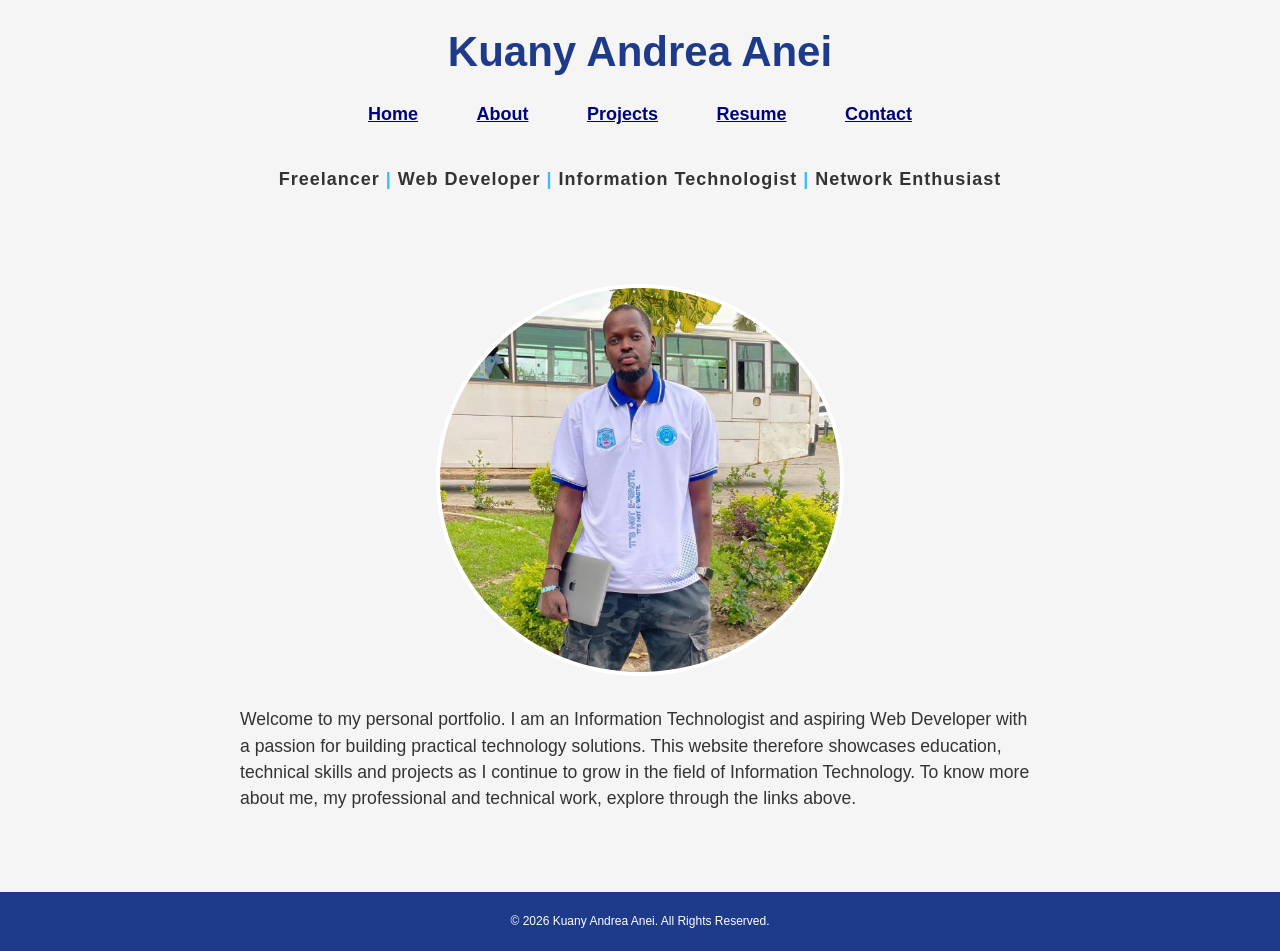
<file: index.html>
<!DOCTYPE html>
<html>
    <head>
       
        <meta name="description" content="Kuany Andrea is an Information Technologist, 
        web development and network Enthusiast. Explore my portfolio, projects, technical skills, work experience and career journey.">

        <meta name="google-site-verification" content="3rhwW1G4k_EdRn0X2ot72ek66iAL_EuEq2CZ65N57tI">

        <title> Kuany Andrea Anei | Information Technology Professional.</title>

        <link rel ="stylesheet" type="text/css" href="stylesheet.css">
           </head>
        <body class="home-page">
<h1>Kuany Andrea Anei </h1>
            <nav>
                <a href="index.html">Home</a>
                <a href="about.html"> About</a>
                <a href="projects.html">Projects</a>
                <a href="resume.html">Resume</a>
                <a href="contact.html">Contact</a>
            </nav>
            <p class="tagline">
                     Freelancer <span>|</span> Web Developer <span>|</span> Information Technologist <span>|</span> Network Enthusiast
                    </p>
            <section class="hero">
                
                    <img src="images/profile1.jpg" alt="Kuany Andrea Anei">
                    
                <p>
                    Welcome to my personal portfolio. I am an Information Technologist and aspiring Web Developer with a passion for building practical technology solutions. This website therefore showcases education, technical skills and projects as I continue to grow in the field of Information Technology.
                To know more about me, my professional and technical work, explore through the links above.
                 </p>
             </section>
            
            <footer>
    <p>&copy; 2026 Kuany Andrea Anei. All Rights Reserved.</p>
</footer>
        </body>
</html>
</file>
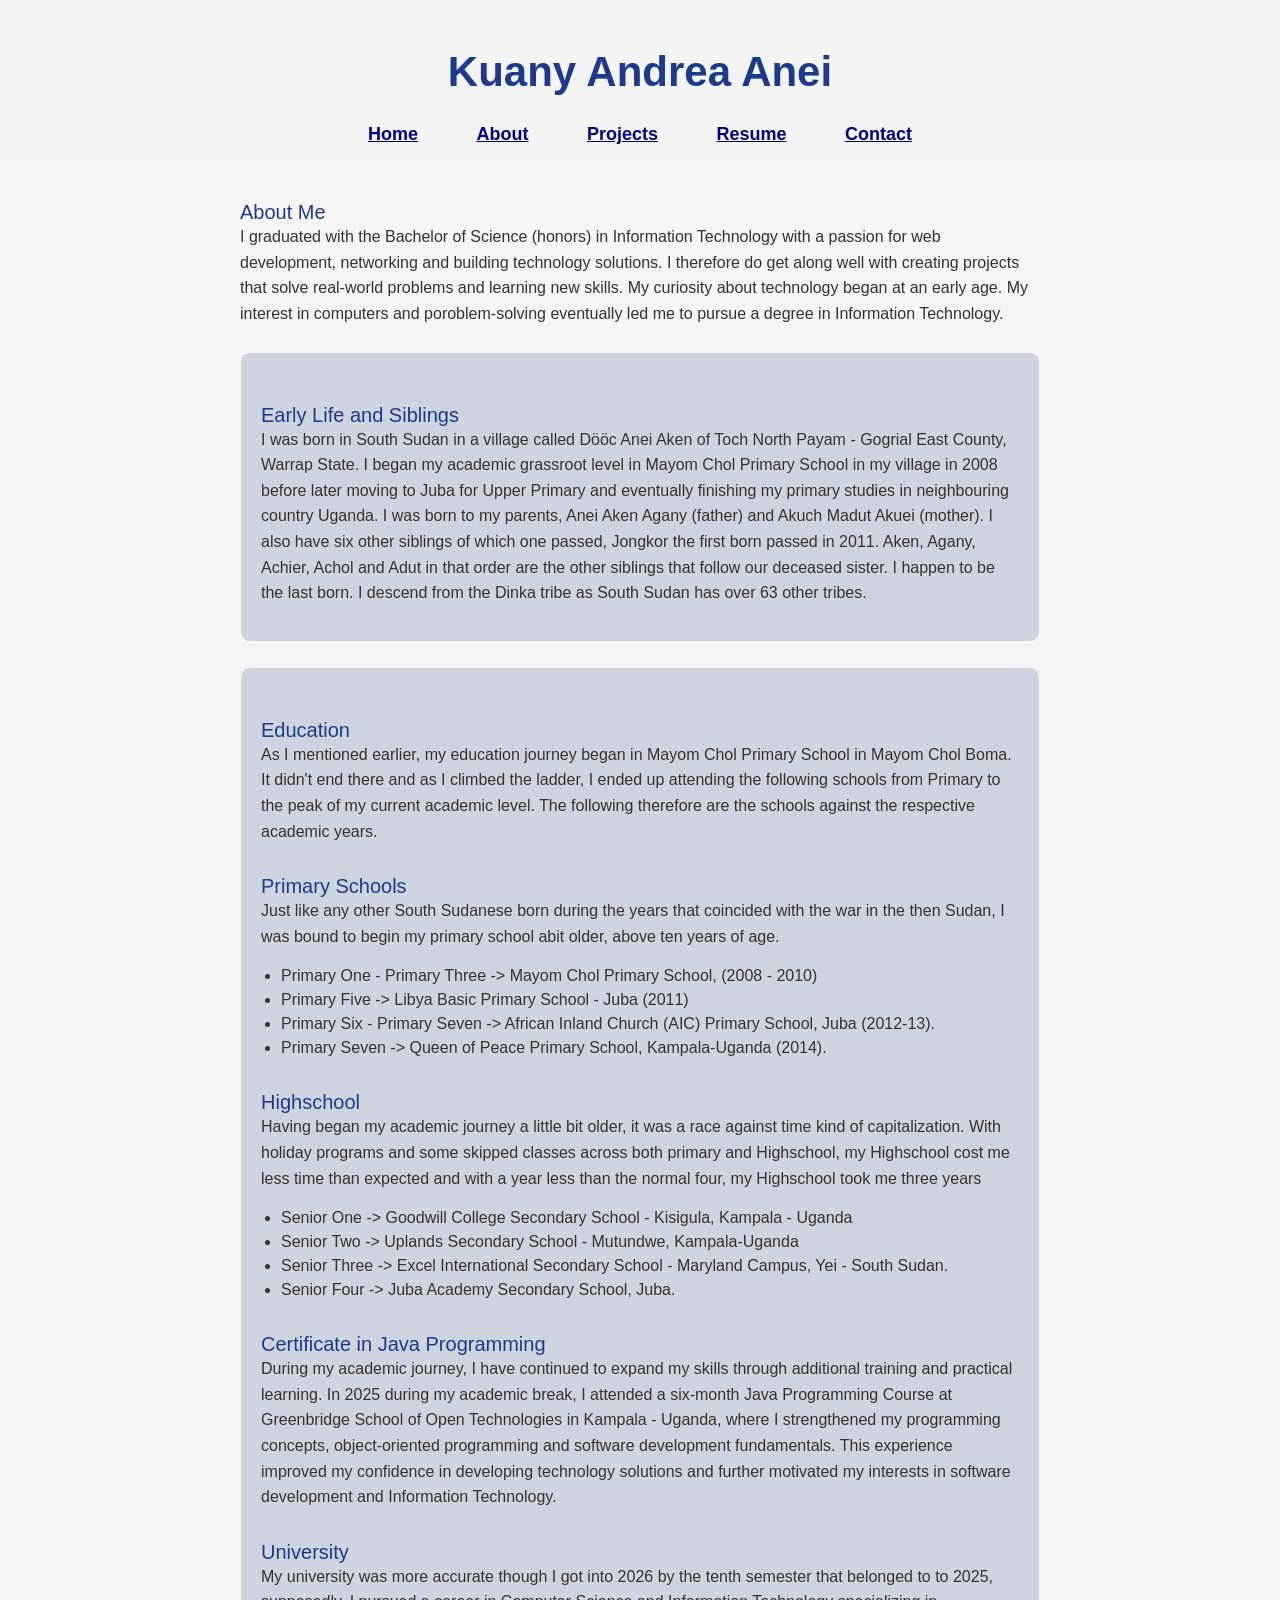
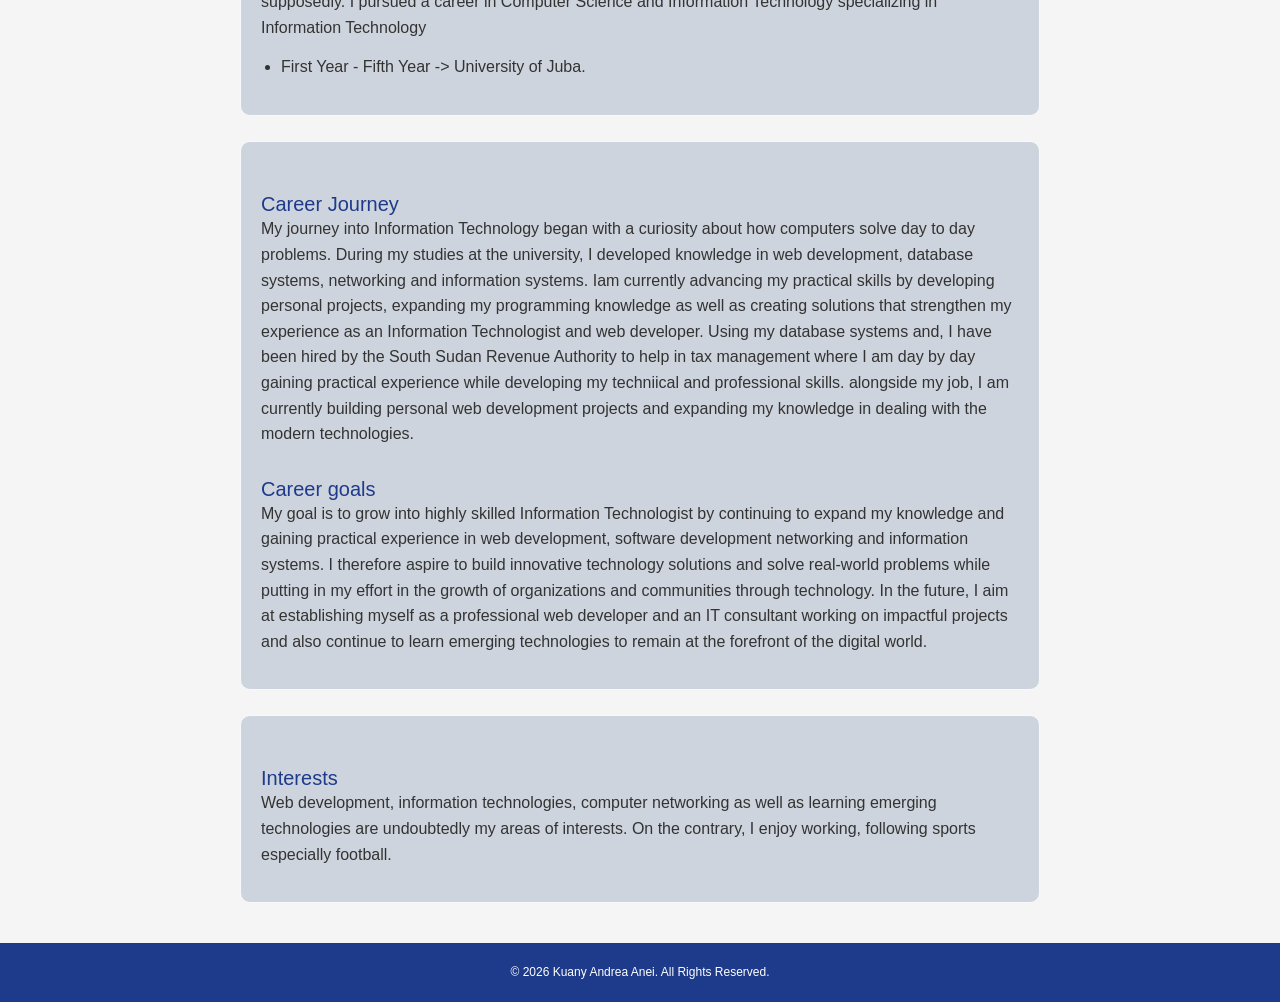
<file: about.html>
<!DOCTYPE html>
 <html>
    <head>
        <title>  Kuany Andrea Anei | Information Technology Professional </title>
        <link rel="stylesheet" href="stylesheet.css">
    </head>
    <body>
        <header>
            <h1> Kuany Andrea Anei</h1>
            <nav>
                <a href="index.html" >Home</a>
                <a href="about.html"> About</a>
                <a href="projects.html">Projects</a>
                <a href="resume.html">Resume</a>
                <a href="contact.html">Contact</a>
            </nav>
        </header>
        <main class= "page-content">
        <h2> About Me</h2>
        <p>I graduated with the Bachelor of Science (honors) in Information Technology with a passion for web development, networking and building technology solutions. I therefore do get along well with creating projects that solve real-world problems and learning new skills.
            My curiosity about technology began at an early age. My interest in computers and poroblem-solving eventually led me to pursue a degree in Information Technology.
        </p>
        <div class="project-card">
        <h2> Early Life and Siblings</h2>
        <p>
            I was born in South Sudan in a village called  Dööc Anei Aken of Toch North Payam - Gogrial East County, Warrap State. I began my academic grassroot level in Mayom Chol Primary School in my village in 2008 before later moving to Juba for Upper Primary and eventually finishing my primary studies in neighbouring country Uganda. I was born to 
            my parents, Anei Aken Agany (father) and Akuch Madut Akuei (mother). I also have six other siblings of which one passed, Jongkor the first born passed in 2011. Aken, Agany, Achier, Achol and Adut in that order are the other siblings that follow our deceased sister. I happen to be the last born.
            I descend from the Dinka tribe as South Sudan has over 63 other tribes.
        </p>
        </div>
        <div class="project-card">
        <h2>Education</h2>
        <p>
            As I mentioned earlier, my education journey began in Mayom Chol Primary School in Mayom Chol Boma. It didn't end there and as I climbed the ladder, I ended up attending the following schools from Primary to the peak of my current academic level. The following therefore are the schools against the respective academic years. 
        </p>

        <h3>Primary Schools</h3>
        <p> Just like any other South Sudanese born during the years that coincided with the war in the then Sudan, I was bound to begin my primary school abit older, above ten years of age. </p>
            <ul>
                <li>Primary One - Primary Three -> Mayom Chol Primary School, (2008 - 2010)</li>
                <li>Primary Five -> Libya Basic Primary School - Juba (2011)</li>
                <li>Primary Six - Primary Seven -> African Inland Church (AIC) Primary School, Juba (2012-13).</li>
                <li>Primary Seven -> Queen of Peace Primary School, Kampala-Uganda (2014).</li>
            </ul>
        <h3>Highschool</h3>
        <p>Having began my academic journey a little bit older, it was a race against time kind of capitalization. With holiday programs and some skipped classes across both primary and Highschool, my Highschool cost me less time than expected and with a year less than the normal four, my Highschool took me three years</p>
            <ul>
                <li>Senior One -> Goodwill College Secondary School - Kisigula, Kampala - Uganda </li>
                <li>Senior Two -> Uplands Secondary School - Mutundwe, Kampala-Uganda </li>
                <li>Senior Three -> Excel International Secondary School - Maryland Campus, Yei - South Sudan.</li>
                <li>Senior Four -> Juba Academy Secondary School, Juba.</li>
            </ul>
            <h3>Certificate in Java Programming</h3>
            <p>
                During my academic journey, I have continued to expand my skills through additional training and practical learning. In 2025 during my academic break, I attended a six-month Java Programming Course at Greenbridge School of Open Technologies in Kampala - Uganda, where I strengthened 
                my programming concepts, object-oriented programming and software development fundamentals. This experience improved my confidence in developing technology solutions and further motivated my interests in software development and Information Technology.
            </p>
        <h3>University</h3>
        <p>My university was more accurate though I got into 2026 by the tenth semester that belonged to to 2025, supposedly. I pursued a career in Computer Science and Information Technology specializing in Information Technology</p>
        <ul>
            <li>First Year - Fifth Year -> University of Juba.</li>
        </ul>
        </div>
        <div class="project-card">
        <h2>Career Journey</h2>
        <p>
            My journey into Information Technology began with a curiosity about how computers solve day to day problems. During my studies at the university, I developed knowledge in web development, database systems, networking and information systems. Iam currently advancing my practical skills by developing personal projects, expanding my programming knowledge as well as creating solutions that strengthen my experience as an Information Technologist and web developer.
            Using my database systems and, I have been hired by the South Sudan Revenue Authority to help in tax management where I am day by day gaining practical experience while developing my techniical and professional skills. alongside my job, I am currently building personal web development projects and expanding my knowledge in dealing with the modern technologies.
        </p>
       
        <h2>Career goals</h2>
        <p>
            My goal is to grow into highly skilled Information Technologist by continuing to expand  my knowledge and gaining practical experience in web development, software development networking and information systems. I therefore aspire to build innovative technology solutions and solve real-world problems while putting in my effort in the growth of organizations and communities through technology.
            In the future, I aim at establishing myself as a professional web developer and an IT consultant working on impactful projects and also continue to learn emerging technologies to remain at the forefront of the digital world.
        </p>
        </div>
        <div class="project-card">
         <h2>Interests</h2>
         <p>
            Web development, information technologies, computer networking as well as learning emerging technologies are undoubtedly my areas of interests. On the contrary, I enjoy working, following sports especially football.
        </p>
         </div>
        </main>
        <footer>
    <p>&copy; 2026 Kuany Andrea Anei. All Rights Reserved.</p>
</footer>
    </body>
 </html>
</file>
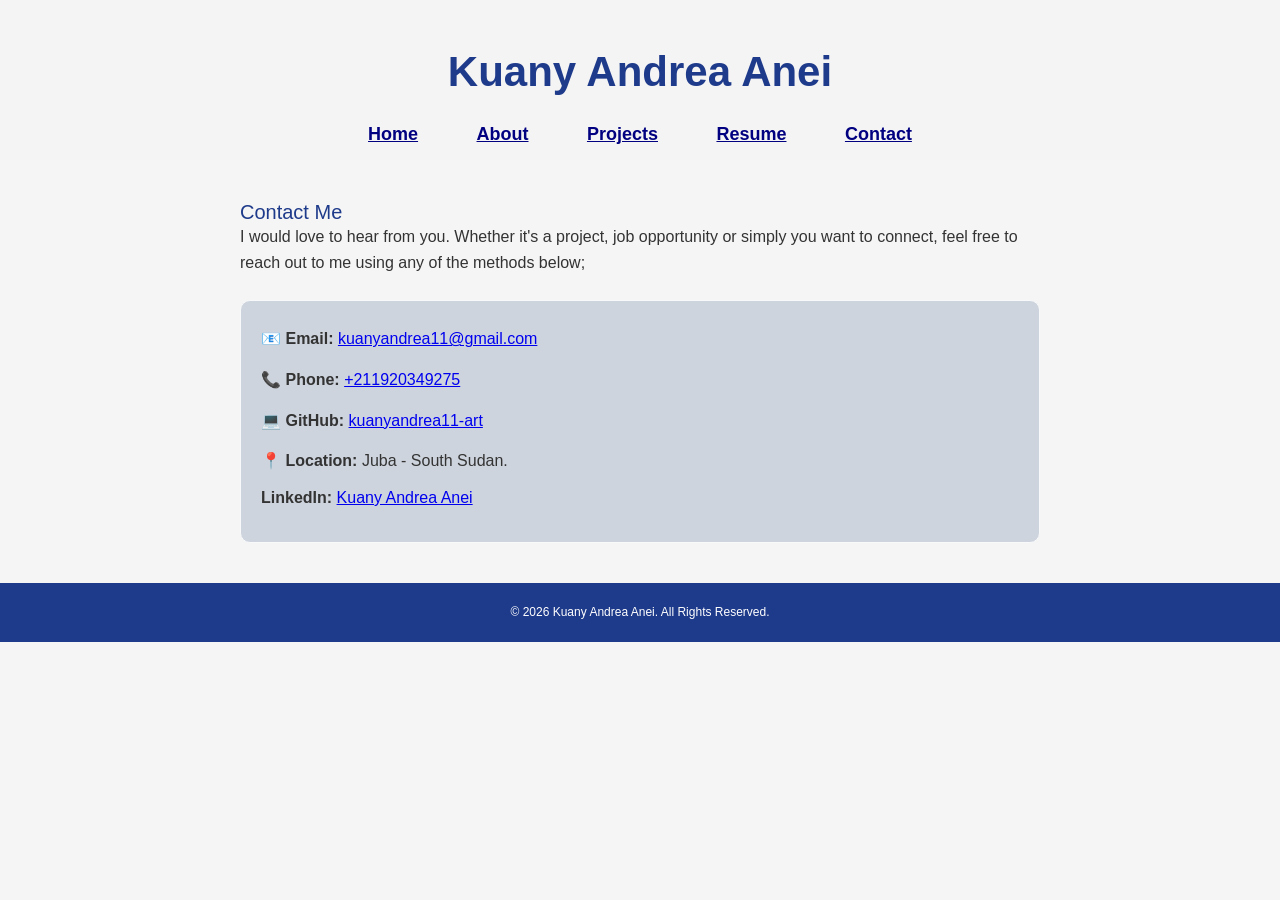
<file: contact.html>
<!DOCTYPE html>
 <html>
    <head>
        <title>  Kuany Andrea Anei | Information Technology Professional </title>
        <link rel="stylesheet" href="stylesheet.css">
    </head>
    <body>
        <header>
            <h1> Kuany Andrea Anei</h1>
            <nav>
                <a href="index.html" >Home</a>
                <a href="about.html"> About</a>
                <a href="projects.html">Projects</a>
                <a href="resume.html">Resume</a>
                <a href="contact.html">Contact</a>
            </nav>
        </header>
            <main class="page-content">
        <h2>Contact Me </h2>
        <p>
            I would love to hear from you. Whether it's a project, job opportunity or simply you want to connect, feel free to reach out to me using any of the methods below;
        </p>
        <div class="project-card">
        <p>📧
             <strong>Email: </strong><a href="mailto: kuanyandrea11@gmail.com"> kuanyandrea11@gmail.com</a><br>
        </p>
        <p>
            📞 
            <strong>Phone: </strong><a href="tel: +211920349275"> +211920349275</a><br>
        </p>
        <p>
        
           💻 <strong>GitHub: </strong> <a href="https://github.com/kuanyandrea11-art">kuanyandrea11-art</a>
        </p>
        <p> 
            📍
            <strong>Location: </strong>Juba - South Sudan.
        </p>
        
    <strong>LinkedIn:</strong>
    <a href="https://www.linkedin.com/in/kuany-andrea-anei-a487b3426"
       target="_blank"
       rel="noopener noreferrer">
      Kuany Andrea Anei
    </a>
  </p>
</section>
        </div>
        </main>
        <footer>
    <p>&copy; 2026 Kuany Andrea Anei. All Rights Reserved.</p>
</footer>
    </body>
 </html>
</file>
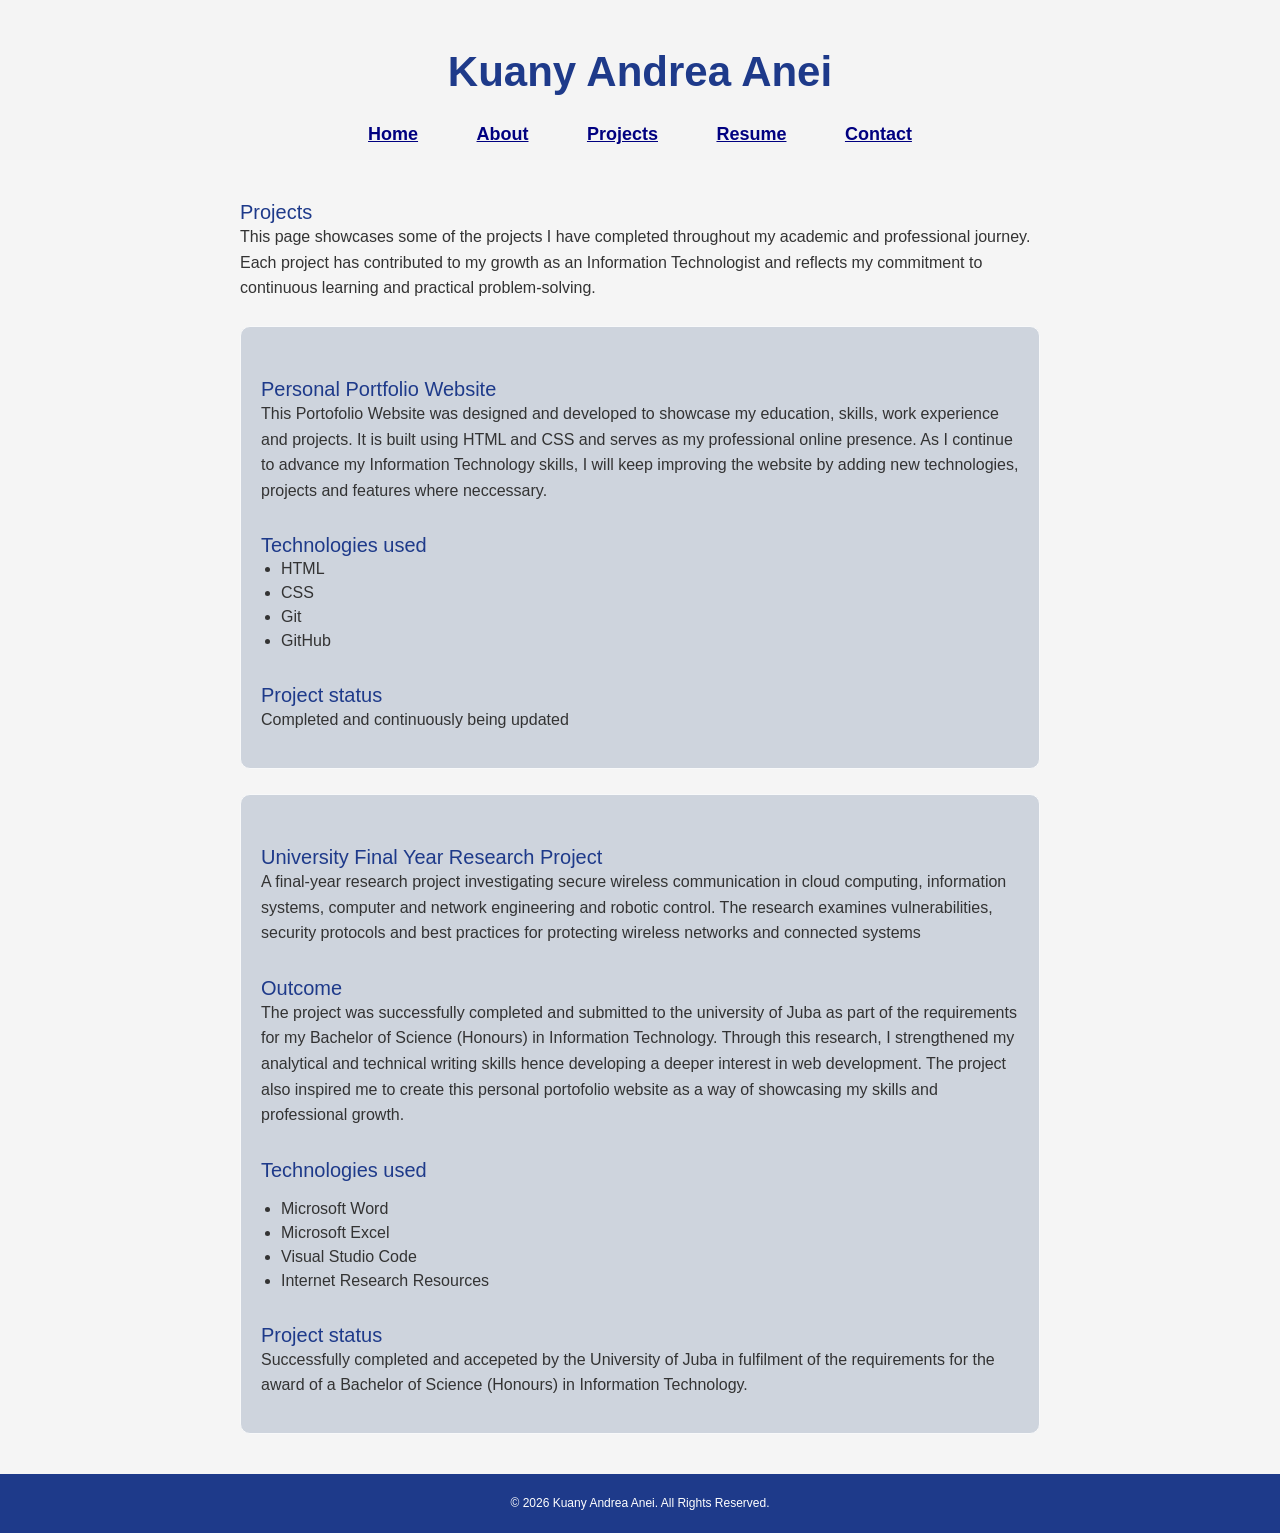
<file: projects.html>
<!DOCTYPE html>
 <html>
    <head>
        <title>  Kuany Andrea Anei | Information Technology Professional </title>
        <link rel="stylesheet" href="stylesheet.css">
    </head>
    <body>
        <header>
            <h1> Kuany Andrea Anei</h1>
            <nav>
                <a href="index.html" >Home</a>
                <a href="about.html"> About</a>
                <a href="projects.html">Projects</a>
                <a href="resume.html">Resume</a>
                <a href="contact.html">Contact</a>
            </nav>
        </header>
        <main class="page-content">
        <h2>Projects </h2>
        <p> This page showcases some of the projects I have completed throughout my academic and professional journey. Each project
             has contributed to my growth as an Information Technologist and reflects my commitment to continuous learning and practical problem-solving.</p>
        <div class="project-card">
        <h3>
             Personal Portfolio Website
        </h3>
        <p>
            This Portofolio Website was designed and developed to showcase my education, 
            skills, work experience and projects. It is built using HTML and CSS and serves as my professional online presence. As I continue to advance my Information Technology skills, I will keep improving the website by adding new technologies, projects and features where neccessary.
        </p>
        <h3>Technologies used </h3>
        <ul> 
            <li>HTML</li>
            <li>CSS</li>
            <li>Git</li>
            <li>GitHub</li>
        </ul>
        <h2>Project status</h2>
        <p>Completed and continuously being updated</p>
        </div>
        <div class="project-card">
        <h3> University Final Year Research Project</h3>
        <p>A final-year research project investigating secure wireless communication in cloud computing, information systems, computer and network engineering and robotic control. The research examines vulnerabilities, security protocols and best practices for protecting wireless networks and connected systems </p>
        <h2>Outcome</h2>
        <p>
            The project was successfully completed and submitted to the university of Juba as part of the requirements for my Bachelor of Science (Honours) in Information Technology. Through this research, I strengthened my analytical and technical writing skills hence developing a deeper interest in web development. The project also inspired me to create this personal portofolio website as a way of showcasing my skills and professional growth.
        </p>
        <h2>Technologies used </h2>
        <p>
           <ul>
                <li>Microsoft Word</li>
                <li>Microsoft Excel</li>
                <li>Visual Studio Code</li>
                <li>Internet Research Resources</li>
            </ul>
        </p>
        <h2>Project status</h2>
        <p>Successfully completed and accepeted by the University of Juba in fulfilment of the requirements for the award of a Bachelor of Science (Honours) in Information Technology.</p>
        </div>
        </main>
        <footer>
    <p>&copy; 2026 Kuany Andrea Anei. All Rights Reserved.</p>
</footer>
    </body>
 </html>
</file>
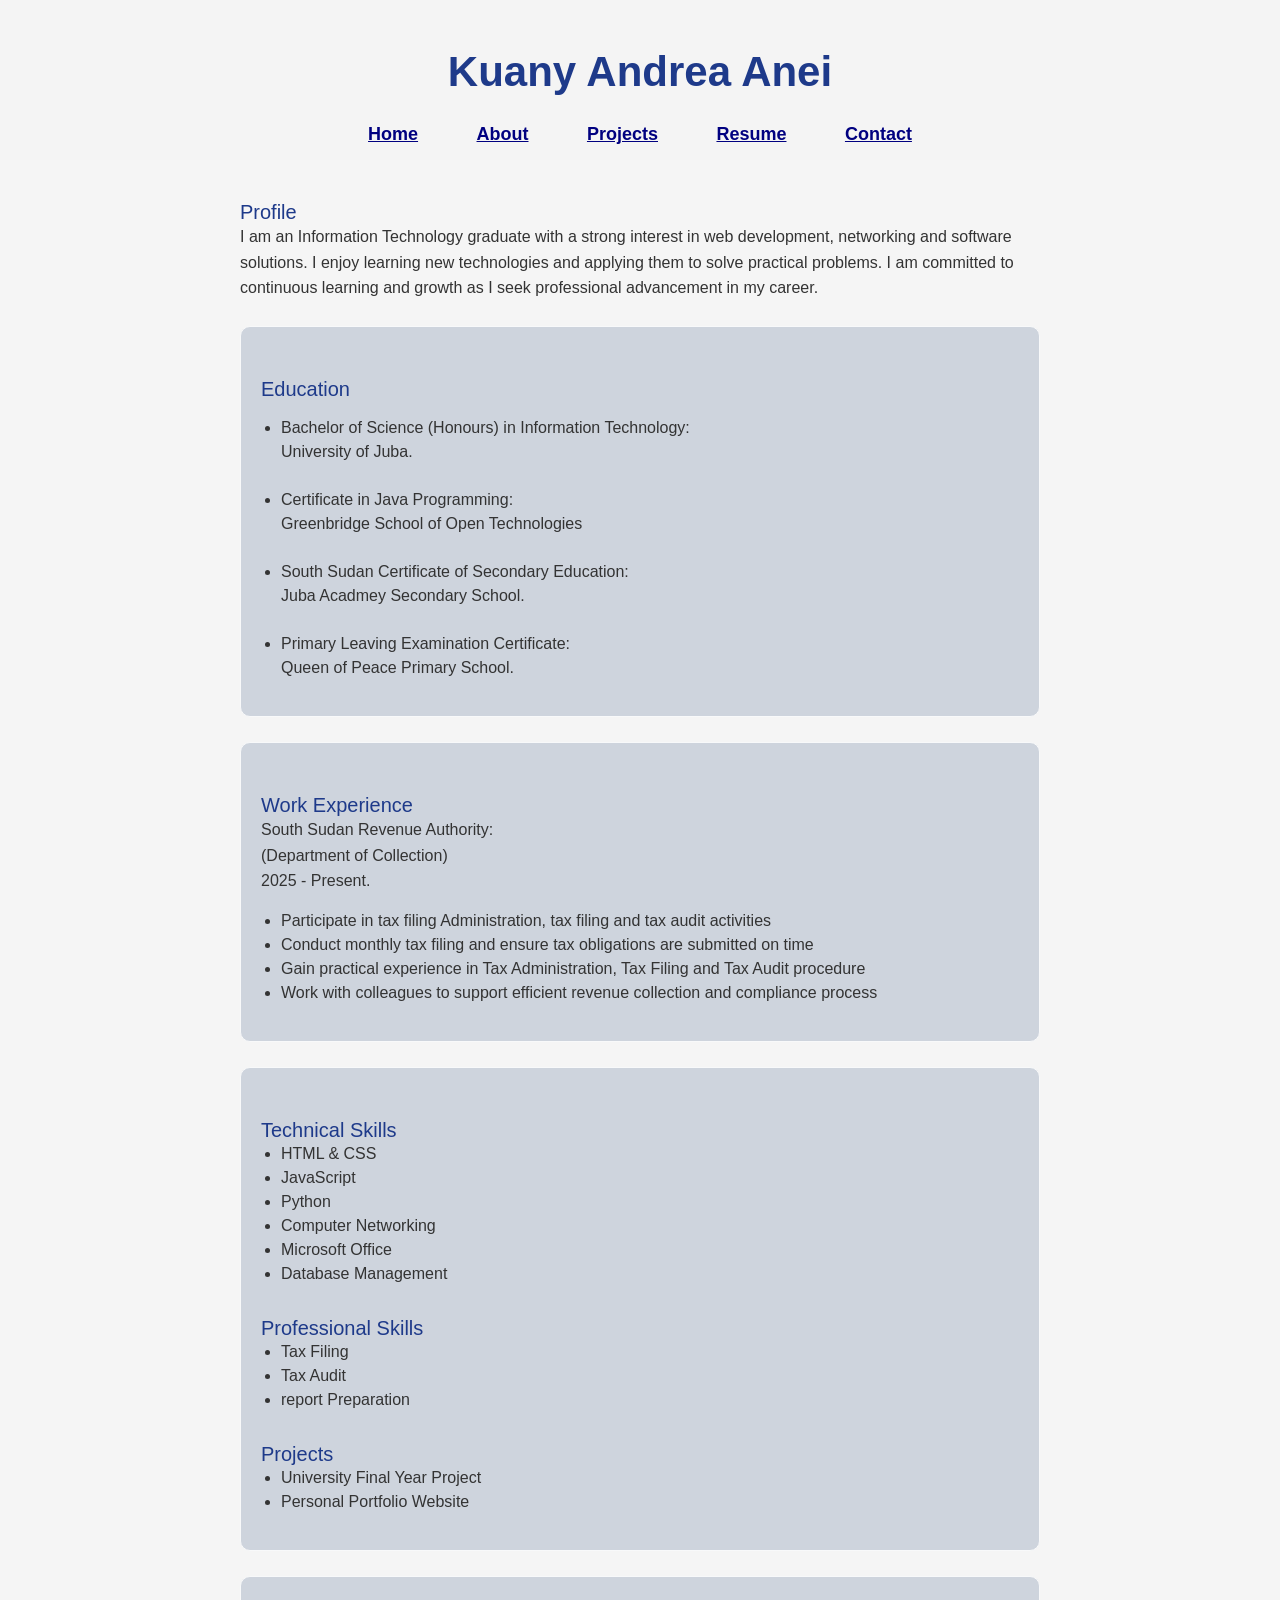
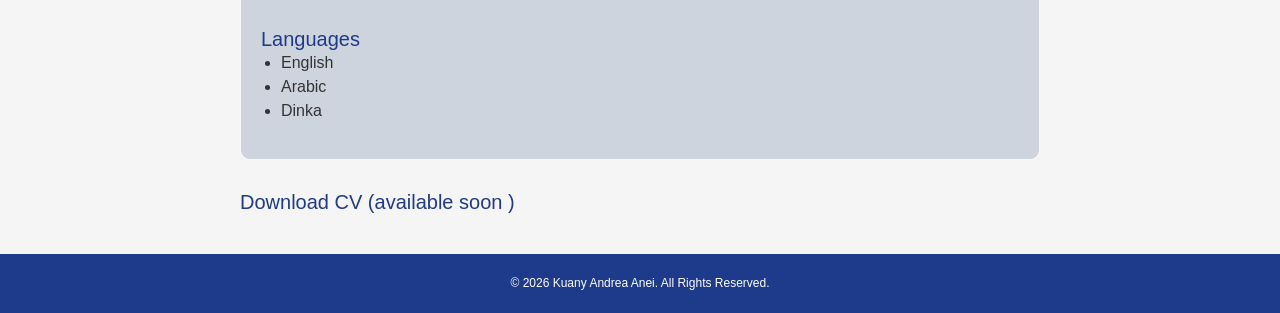
<file: resume.html>
<!DOCTYPE html>
 <html>
    <head>
        <title>  Kuany Andrea Anei | Information Technology Professional </title>
        <link rel="stylesheet" href="stylesheet.css">
    </head>
    <body>
        <header>
            <h1> Kuany Andrea Anei</h1>
            <nav>
                <a href="index.html" >Home</a>
                <a href="about.html"> About</a>
                <a href="projects.html">Projects</a>
                <a href="resume.html">Resume</a>
                <a href="contact.html">Contact</a>
            </nav>
        </header>
        <main class="page-content">
        
        <h2>Profile</h2>
        <p>
            I am an Information Technology graduate with a strong interest in web development, networking and software solutions. I enjoy learning new technologies and applying them to solve practical problems. I am committed to continuous learning and growth as I seek professional advancement in my career.
        </p>
        
        <div class="project-card">
        <h3>Education</h3>
        <p>
            <ul>
                <li> Bachelor of Science (Honours) in Information Technology:<br>
                    University of Juba.
                </li><br>
                <li>Certificate in Java Programming:<br>
                 Greenbridge School of Open Technologies</li><br>

                <li> South Sudan Certificate of Secondary Education: <br>
                    Juba Acadmey Secondary School.
                </li><br>
                <li>
                    Primary Leaving Examination Certificate:<br>
                    Queen of Peace Primary School.
                </li>
            </ul>
        </p>
        </div>
        <div class="project-card">
        <h3>Work Experience</h3>
        <p>
         South Sudan Revenue Authority:<br>
         (Department of Collection)<br>
          2025 - Present. 
         <ul>
         <li>Participate in tax filing Administration, tax filing and tax audit activities</li>
         <li>Conduct monthly tax filing and ensure tax obligations are submitted on time</li>
         <li>Gain practical experience in Tax Administration, Tax Filing and Tax Audit procedure</li>
          <li>Work with colleagues to support efficient revenue collection and compliance process</li>
            </ul>
        </p>
        </div>
        <div class="project-card">
        <h3>Technical Skills</h3>
        <ul>
            <li>HTML & CSS</li>
            <li>JavaScript</li>
            <li>Python</li>
            <li>Computer Networking</li>
            <li>Microsoft Office</li>
            <li>Database Management</li>
        </ul>
        <h3>Professional Skills</h3>
        <ul>
            <li>Tax Filing</li>
            <li>Tax Audit</li>
            <li>report Preparation</li>
        </ul>
        <h3>Projects</h3>
        <ul>
            <li>University Final Year Project</li>
            <li>Personal Portfolio Website</li>
        </ul>
        </div>
        <div class="project-card">
        <h3>Languages</h3>
        <ul>
            <li>English</li>
            <li>Arabic</li>
            <li>Dinka</li>
        </ul>
        </div>
        <h3>Download CV (available soon )</h3>
        </main>
        <footer>
    <p>&copy; 2026 Kuany Andrea Anei. All Rights Reserved.</p>
</footer>
    </body>
 </html>
</file>
<file: stylesheet.css>
h1 {
                    font-size: 42px;
                    font-weight: bold;
                    color:#1e3a8a;
                    text-align: center;
                    
                    
                }
                header {
                  background-color: #f4f4f4;
                  color: white;
                  text-align: center;
                  padding:20px 0;
                  padding-bottom: 15px;
                }
                nav {
                  margin-top: 15px;
                  text-align: center;
                
                }
                nav a {
                  color: #000080;
                  text-decoration: underline;
                  font-weight: bold;
                  transition: color 0.3s ease, transform 0.3s ease;
                  margin: 0 15px;
                  padding: 8px 12px;
                  font-size: 18px;

                }
                nav a:hover {
                  color: #38bdf8;
                  text-decoration: underline;
                  transform: translateY(-2px);
                }
                 p {
                  margin-top:5px;
                  line-height: 1.6;
                  margin-bottom: 15px;
                  text-align: left;
                  }

                p.para1 {
                  line-height: 1.6;
                  background-color: rgb(191, 90, 107);
                }
                

            
                  
              
                body {
                  font-family: Arial, sans-serif;
                  background-color: #f5f5f5;
                  color: #333333;
                  margin: 0;
                  padding: 0;
                  scroll-behavior: smooth;
                }
                .hero {
                  text-align: center;
                  padding: 20px 20px;
                }
                .hero p {
                  max-width: 800px;
                  margin: 20px auto;
                  line-height: 1.5;
                  font-size: 1.1rem;
                  text-align: left;
                }
                .hero a {
                  display: inline-block;
                  margin:15px 10px;
                  text-decoration: none;
                  font-weight: bold;
                  color: #000080;
                  transition: 0.3s ease;
                  border-radius: 8px;
                  padding: 10px 20px;
                  background-color: #000080;
                
                }
                h2, h3 {
                  font-size: 20px;
                  margin-top: 30px;
                  margin-bottom: 0;
                  font-weight: 400;
                  line-height: 1.2;
                  color: #1e3a8a;
                }
                h2 + p{
                  margin-top: 0;
                }
                h3 + p {
                  margin-top: 0;
                }
                ul {
                  line-height: 1.5;
                  margin-top: 0;
                  padding-left: 20px;
                
                }
              
                 .hero img {
                  max-width: 100%;
                  width: 400px;
                  height: auto;
                  border-radius: 50%;
                  display: block;
                  margin: 30px auto;
                  border: 4px solid white;
                  box-shadow: 0 4px 12px rgba (0,0,0,0,15);
                 }
                 section {
                  margin-bottom: 30px;
                 }
                 .page-content {
                  max-width: 800px;
                  margin: 40px auto;
                  padding: 0 20pxx;
                 }
                 footer{
                  background-color: #1e3a8a;
                  color: white;
                  text-align: center;
                  padding: 20px;
                  margin-top: 40px;
                 }
                 footer p {
                  margin: 0;
                  font-size: 12px;
                  letter-spacing: 0.5;
                  text-align: center;
                 }
                 ::selection {
                  background: #1e3a8a;
                  color: white;
                 }
                 @media (max-width: 600px) {
                  .tagline {
                    font-size: 18px;
                    padding: 0 15px;
                  }
                 }
                  .tagline {
    text-align: center;
    font-size: 18px;
    font-weight: 600;
    color: dark teal;
    letter-spacing: 1px;
    margin: 40px auto;
    max-width: 800px;
}
.tagline span {
  color:#38bdf8;
}
.project-card {
  border: 1px solid #f8f9fa;
  border-radius: 10px;
  padding:20px;
  margin: 25px 0;
  box-shadow: 0 3px 8px rgb(0,0,0,0,1);
  background-color: #ced4dd;
  transition: 0.3s ease box-shadow 0.3s ease;
  
}
.project-card:hover{
  transform: translateY(-5px);
  box-shadow: 0 8px 18px rgb (0,0,0,0.15);
}
</file>
